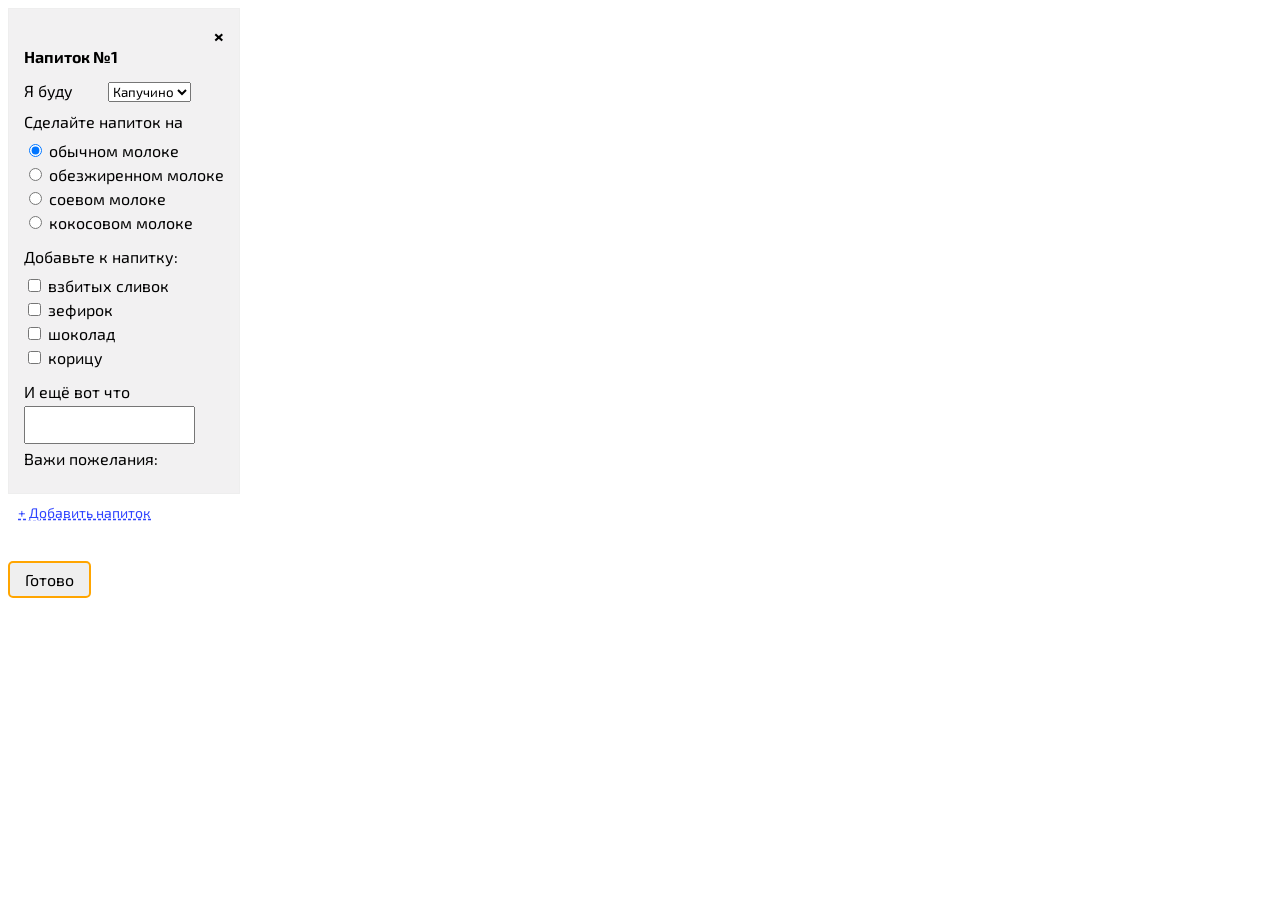
<file: index.html>
<!DOCTYPE html>
<html lang="en">
  <head>
    <meta charset="UTF-8" />
    <title>Заказ кофе</title>
    <link rel="stylesheet" href="styles.css" />
  </head>
  <body>
    <form class="beverage-form">
      <div class="beverage-list">
      </div>

      <div>
        <button type="button" class="add-button">+ Добавить напиток</button>
      </div>
      <div style="margin-top: 30px">
        <button type="submit" class="submit-button">Готово</button>
      </div>
    </form>

    <dialog class="confirmation">
      <div class="modal-header">
        <span class="modal-title">Заказ принят!</span>
        <span class="btn-close">&times;</span>
      </div>
      <div class="modal-body">
        <span class="modal-title">Вы заказали <span class="count"></span></span>
        <table class="beverage-table">
          <thead>
            <tr>
              <th>Напиток</th>
              <th>Молоко</th>
              <th>Дополнительно</th>
              <th>Пожелания</th>
            </tr>
          </thead>
        </table>
      </div>
      <div class="modal-footer">
        <label>
            <span>Время заказа</span>
            <input type="date" name="deliver-date">
        </label>
        <button class="btn-confirm">Оформить</button>
      </div>
    </dialog>

    <script src="ItemContainer.js"></script>
    <script src="Beverage.js"></script>
    <script src="index.js"></script>
  </body>
</html>
</file>
<file: styles.css>
@import url('https://fonts.googleapis.com/css2?family=Exo+2&display=swap');

* {
    font-family: 'Exo 2', sans-serif;
}

.beverage-list {
    display: flex;
    flex-flow: row;
    justify-content: flex-start;
    gap: 5px;
    overflow-x: scroll;
    overflow-y: hidden;
}

.beverage {
    flex: 0 0 auto;
    display: flex;
    flex-direction: column;
    align-items: flex-start;
    max-width: 200px;
    border: 1px solid #eee;
    margin: 0;
    padding: 15px;
    background-color: rgba(125, 123, 124, 0.1);
}

.beverage:hover,
.beverage:focus-within {
    background-color: rgba(125, 123, 124, 0.4);
}

.beverage .wishes {
    display: block;
    margin: 5px 0;
    resize: none;
}

.beverage .wishes-result {
    margin: 0;
    word-break: break-word;
}

.btn-delete, .btn-close {
    align-self: flex-end;
    font-size: larger;
    font-weight: bolder;
    cursor: pointer;
}

.beverage-count {
    margin: 0 0 15px;
}

.field {
    display: block;
    margin-bottom: 10px;
}

.label-text {
    display: inline-block;
    width: 80px;
}

.checkbox-label {
    margin-bottom: 5px;
    display: inline-block;
}

.checkbox-field {
    margin: 5px 0;
    display: block;
}

.add-button {
    border: none;
    background: none;
    padding: 10px;
    color: rgba(0, 27, 255, 0.82);
    font-size: 14px;
    text-decoration: underline dashed;
    cursor: pointer;
}

.submit-button {
    font-size: 16px;
    padding: 7px 15px;
    border: 2px solid orange;
    border-radius: 5px;
}

dialog::backdrop {
    background-color: rgba(0, 0, 0, 0.5);
}

.confirmation {
    box-sizing: border-box;
    width: 500px;
    padding: 5px;
}

.confirmation .btn-close {
    line-height: 0.5em;
    align-self: flex-start;
}

.modal-header {
    display: flex;
    justify-content: space-between;
    align-items: center;
    margin-bottom: 10px;
    border-bottom: 1px solid gray;
}

.modal-body {
    margin-bottom: 10px;
}

.modal-footer {
    display: flex;
    justify-content: space-between;
}

.beverage-table {
    border-collapse: collapse;
}

.beverage-table th,
.beverage-table td {
    padding: 5px;
    border: 1px solid;
}

.beverage-table td:nth-child(4) {
    word-break: break-all;
    max-width: 200px;
}

.beverage-table th {
    text-align: center;
}
</file>
